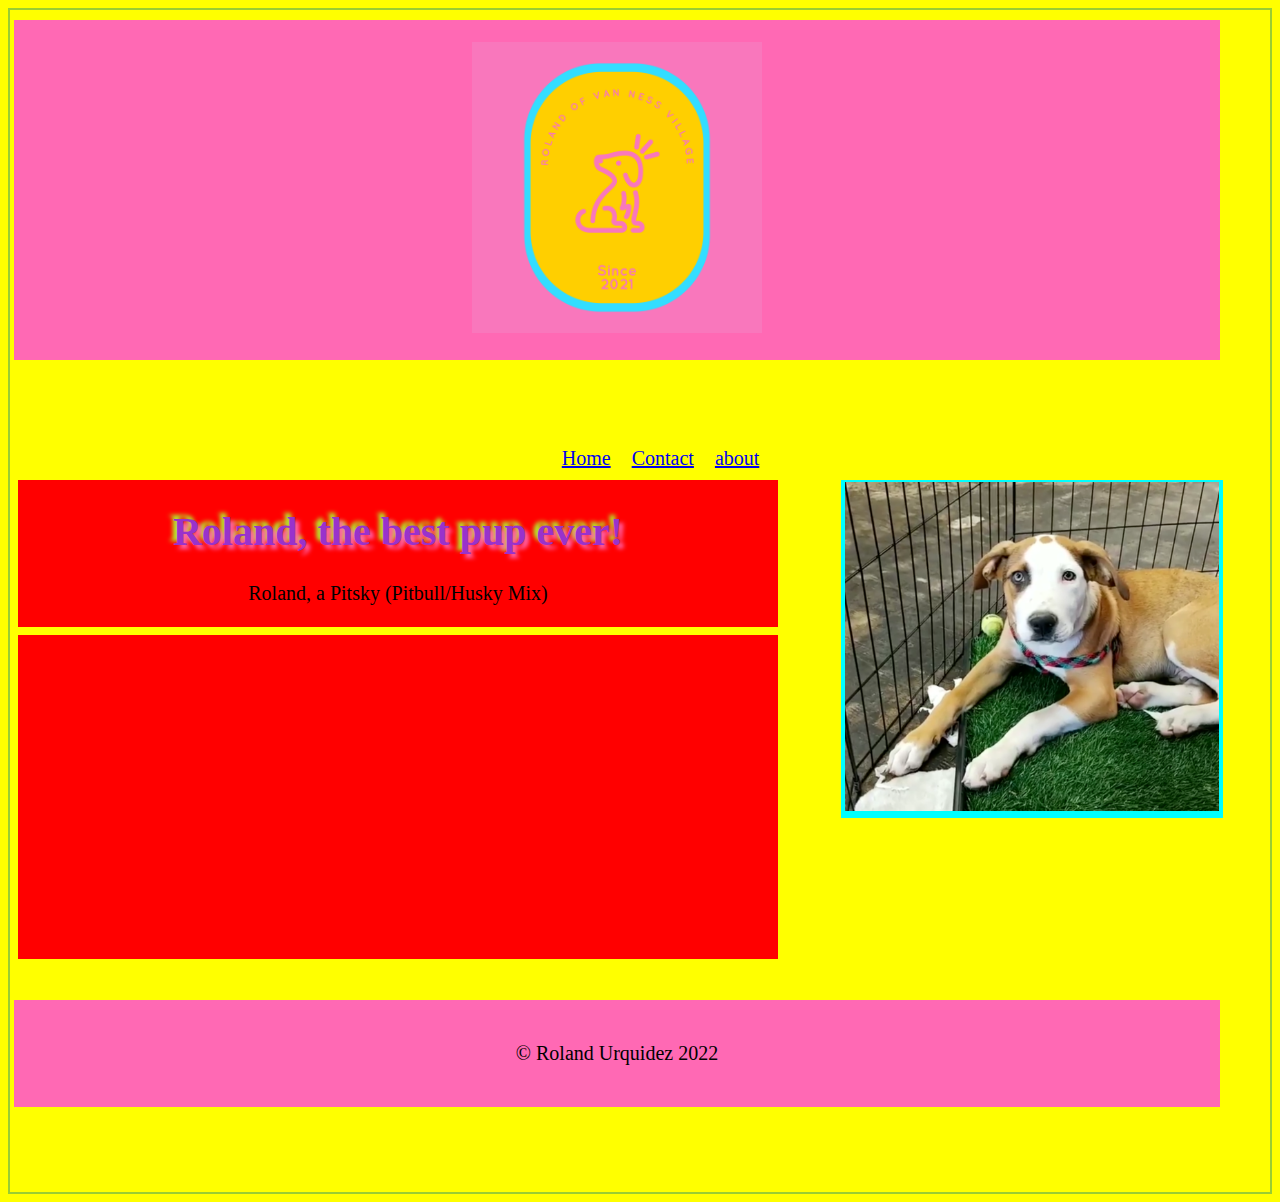
<file: index.html>
<!DOCTYPE html>
<html lang="en">
<head>
    <meta charset="UTF-8">
    <meta http-equiv="X-UA-Compatible" content="IE=edge">
    <meta name="viewport" content="width=device-width, initial-scale=1.0">
    <title>Static template</title>

    <link rel="stylesheet" href="style.css">

    <link rel="stylesheet" href="https://cdnjs.cloudflare.com/ajax/libs/font-awesome/4.7.0/css/font-awesome.min.css">

    <link rel="preconnect" href="https://fonts.googleapis.com">
<link rel="preconnect" href="https://fonts.gstatic.com" crossorigin>
<link href="https://fonts.googleapis.com/css2?family=Bebas+Neue&family=Poppins:wght@300&display=swap" rel="stylesheet">
</head>

<body>
    <header>
    <img src="./image/rollylogo.PNG" alt="rolandlogo" height="20%" width="25%" float=left>

    </header>
    <nav>
      <i class="fa-brands fa-facebook fa-xl" style="color: blue;"></i>
      <i class="fa-brands fa-instagram fa-xl"></i>
        <a href="./index.html">Home</a>
        <a href="./contact.html">Contact</a>
        <a href="./about.html">about</a>
    </nav>
    <aside>
        <a href="https://goo.gl/maps/zwwsh8Bft1wWfVh37">

        <img src="./image/roland.PNG" alt="rolls" height="100%" width="99%">
    </a>
    </aside>
    <section>
        <h1 style="text-shadow: 4px 4px 4px hotpink, -4px -4px 4px greenyellow;
    color: darkorchid"
    > Roland, the best pup ever!</h1>
        <p>Roland, a Pitsky (Pitbull/Husky Mix)</p>
    </section>
    <article>
        <iframe width="100%" height="315" src="https://www.youtube.com/embed/d8AgKctPAh0" title="YouTube video player" frameborder="0" allow="accelerometer; autoplay; clipboard-write; encrypted-media; gyroscope; picture-in-picture" allowfullscreen></iframe>
    </article>
<br>
    <footer>
        <p>
            &copy; Roland Urquidez 2022
        </p>
    </footer>
    
</body>
</html>
</file>
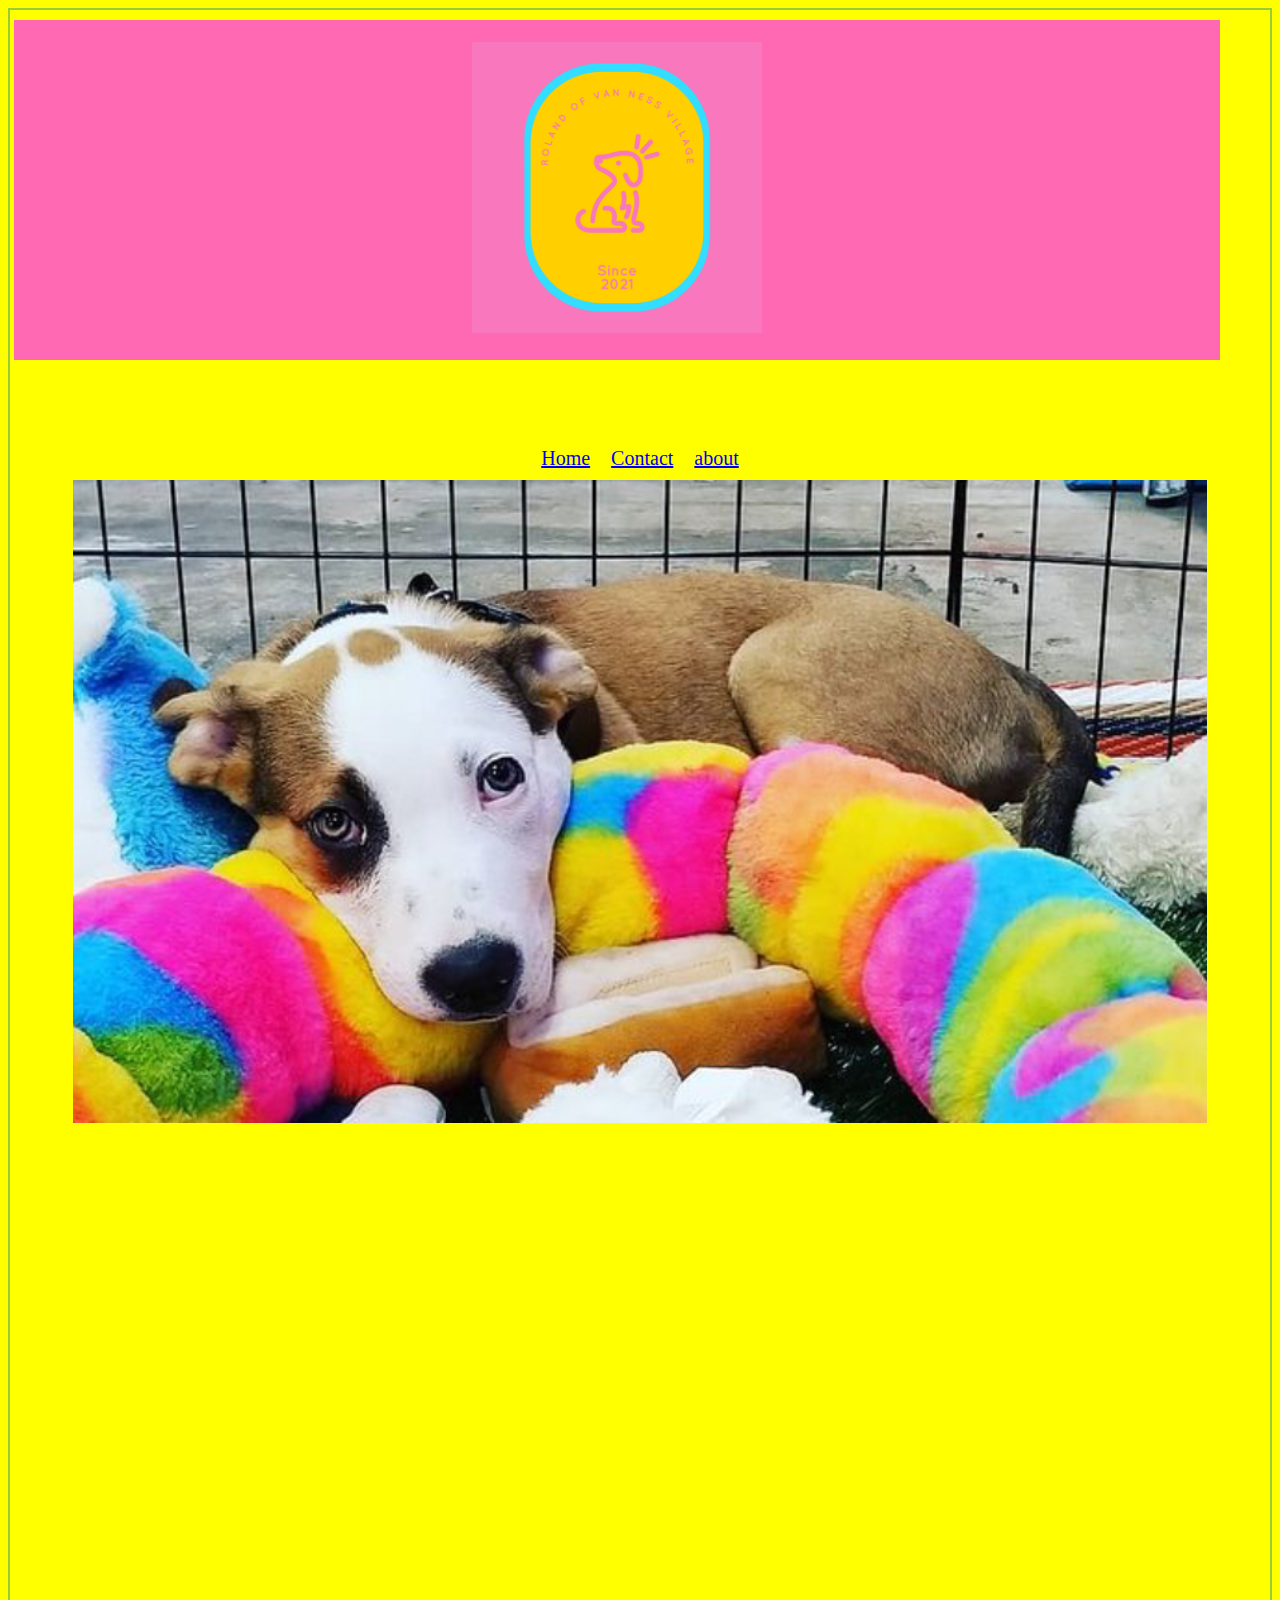
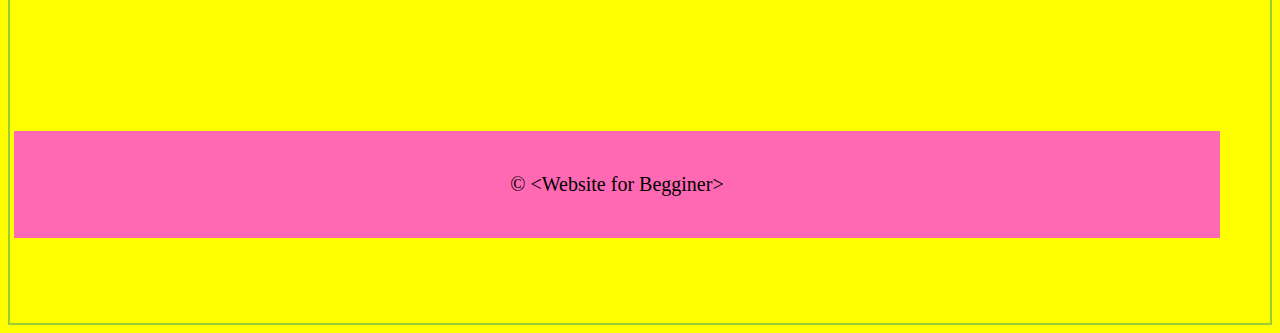
<file: about.html>
<!DOCTYPE html>
<html lang="en">
<head>
    <meta charset="UTF-8">
    <meta http-equiv="X-UA-Compatible" content="IE=edge">
    <meta name="viewport" content="width=device-width, initial-scale=1.0">
    <title>Static template</title>

    <link rel="stylesheet" href="style.css">
</head>

<body>
    <header>
     <img src="./image/rollylogo.PNG" alt="rolandlogo" height="20%" width="25%" float=left>
     </header>
    <nav>
        <a href="./index.html">Home</a>
        <a href="./contact.html">Contact</a>
        <a href="./about.html">about</a>
    </nav>
    <div>
        <img src="./image/rolandcaterpillar.jpeg" alt="rolandcaterpillar" height="95%" width="90%">
    </div>
   <div>
    <iframe src="https://www.google.com/maps/embed?pb=!1m18!1m12!1m3!1d3196.3268435145224!2d-119.80092758516513!3d36.76272587750892!2m3!1f0!2f0!3f0!3m2!1i1024!2i768!4f13.1!3m3!1m2!1s0x8094675073e4964f%3A0x2b2b86d82be9c95a!2s1474%20N%20Van%20Ness%20Ave%2C%20Fresno%2C%20CA%2093728!5e0!3m2!1sen!2sus!4v1645148755305!5m2!1sen!2sus" width="600" height="450" style="border:0;" allowfullscreen="" loading="lazy"></iframe>
   </div>
<br>
<br>
<br>
<br>
<br>
<br>
    <footer>
        <p>
            &copy; &lt;Website for Begginer&gt;
        </p>
    </footer>
    
</body>
</html>
</file>
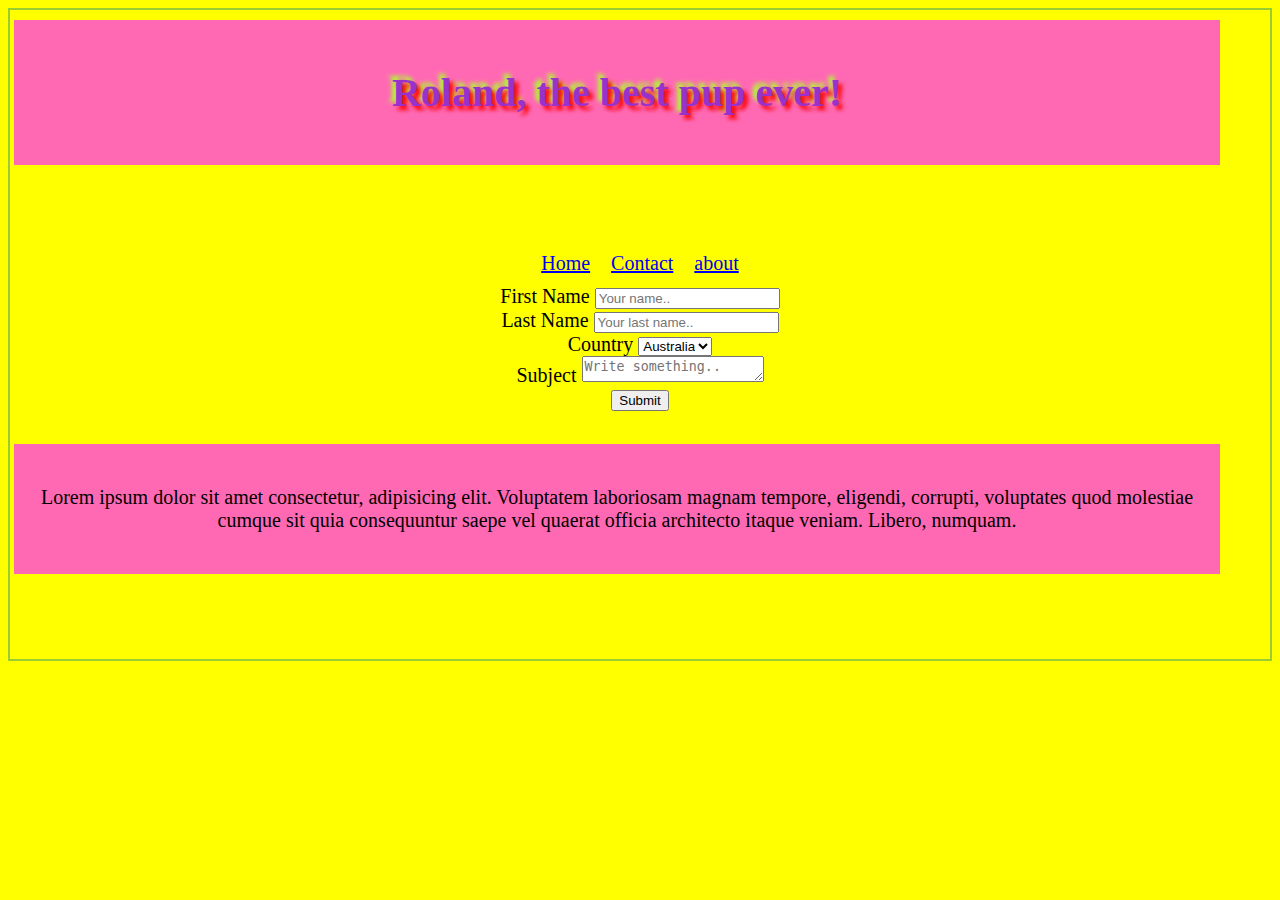
<file: contact.html>
<!DOCTYPE html>
<html lang="en">
<head>
    <meta charset="UTF-8">
    <meta http-equiv="X-UA-Compatible" content="IE=edge">
    <meta name="viewport" content="width=device-width, initial-scale=1.0">
    <title>Static template</title>

    <link rel="stylesheet" href="style.css">
    <link rel="stylesheet" href="contact.css">
</head>

<body>
    <header>
        <h1 style="text-shadow: 4px 4px 4px red, -4px -4px 4px greenyellow;
    color: darkorchid"
    
    > Roland, the best pup ever!</h1>

    </header>
    <nav>
        <a href="./index.html">Home</a>
        <a href="./contact.html">Contact</a>
        <a href="./about.html">about</a>
    </nav>
    <div class="container">
        <form action="action_page.php">
      
          <label for="fname">First Name</label>
          <input type="text" id="fname" name="firstname" placeholder="Your name..">
      <br>
          <label for="lname">Last Name</label>
          <input type="text" id="lname" name="lastname" placeholder="Your last name..">
      <br>
          <label for="country">Country</label>
          <select id="country" name="country">
            <option value="australia">Australia</option>
            <option value="canada">Canada</option>
            <option value="usa">USA</option>
          </select>
      <br>
          <label for="subject">Subject</label>
          <textarea id="subject" name="subject" placeholder="Write something.." style="height:20px"></textarea>
      <br>
          <input type="submit" value="Submit">
      
        </form>
      </div>
<br>
    <footer>
        <p>Lorem ipsum dolor sit amet consectetur, adipisicing elit. Voluptatem laboriosam magnam tempore, eligendi, corrupti, voluptates quod molestiae cumque sit quia consequuntur saepe vel quaerat officia architecto itaque veniam. Libero, numquam.</p>
    </footer>
    
</body>
</html>
</file>
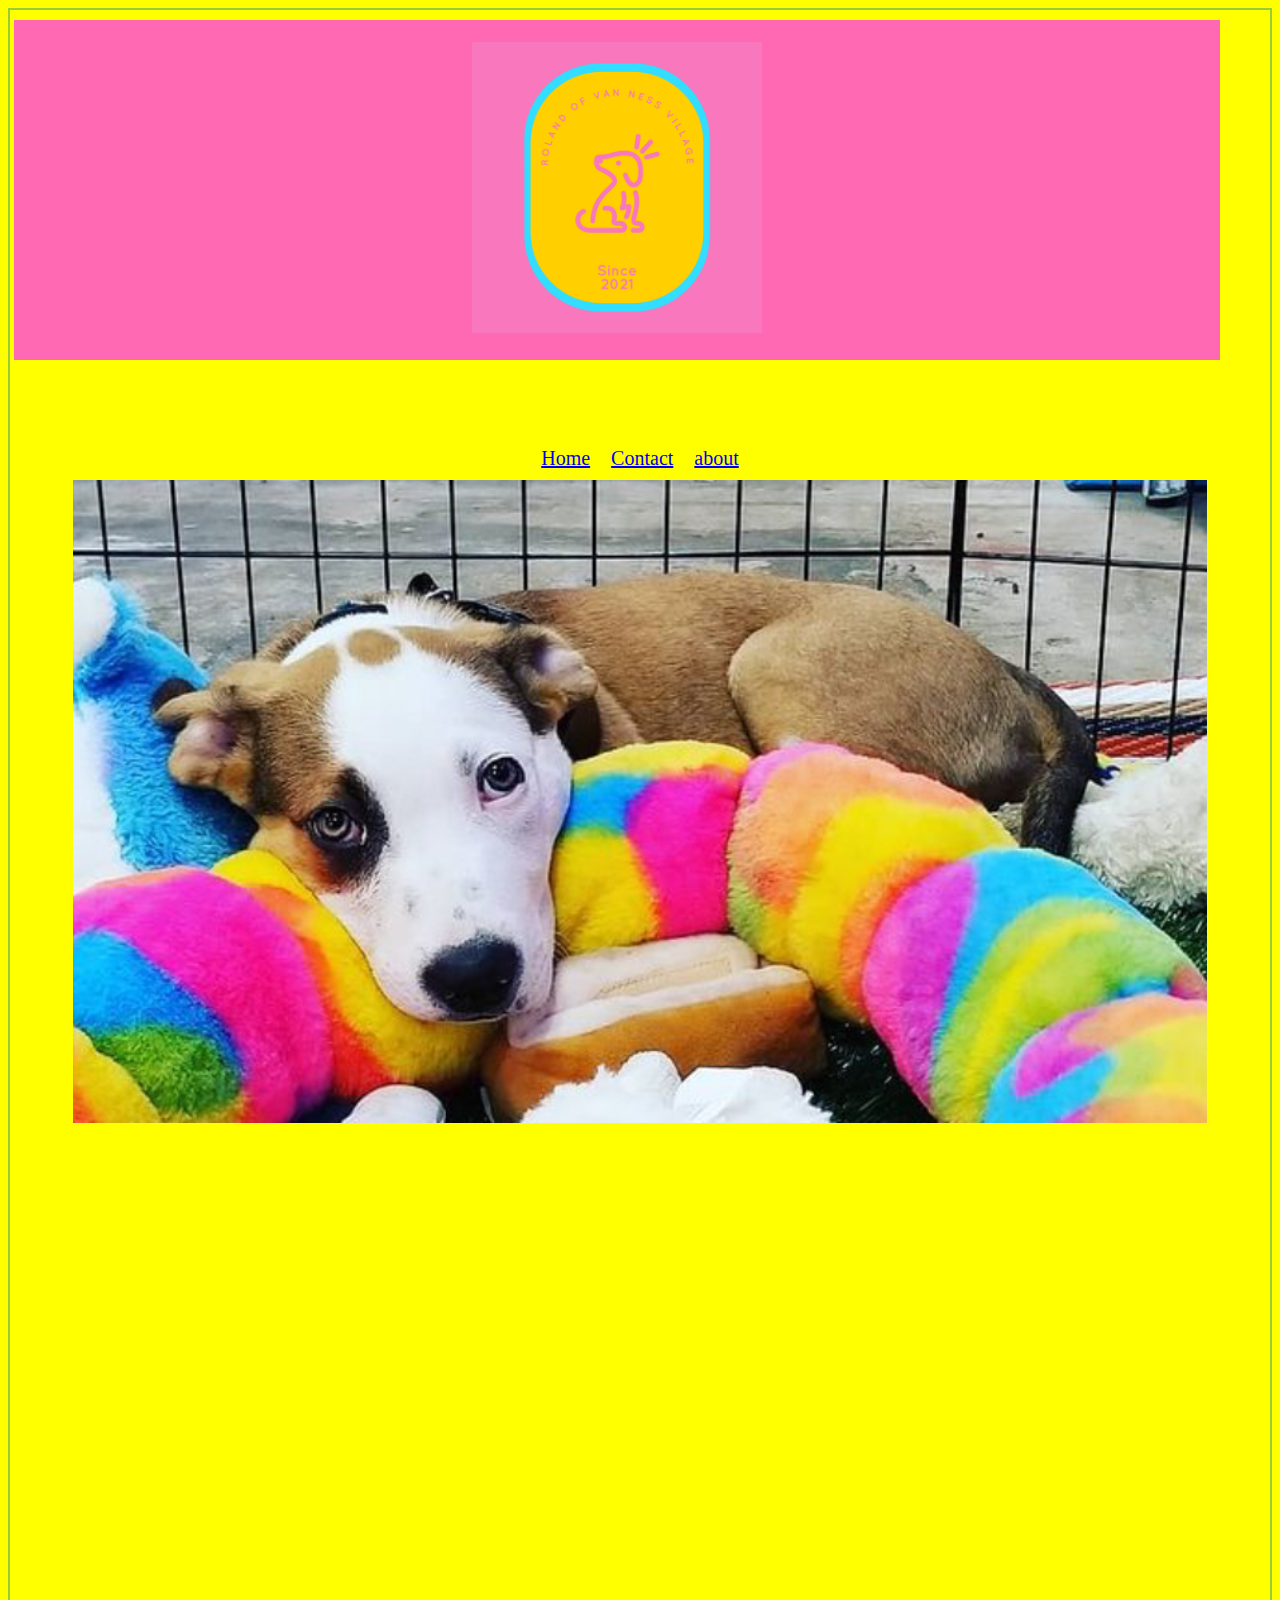
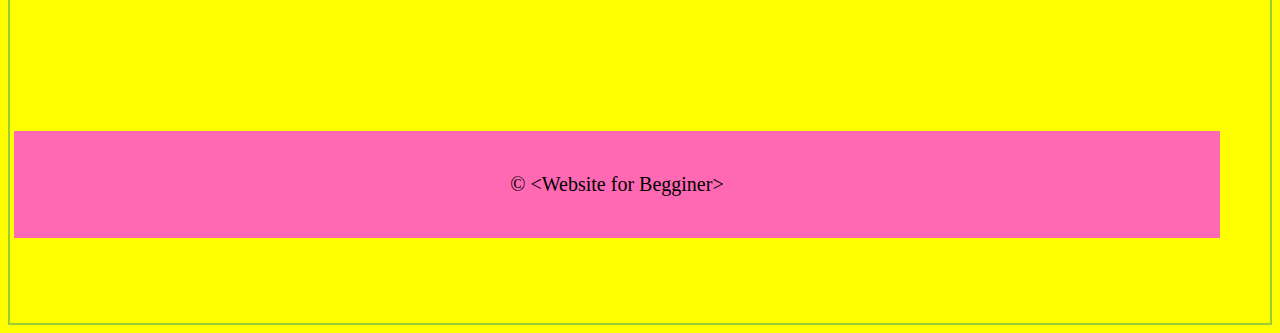
<file: finalproject/about.html>
<!DOCTYPE html>
<html lang="en">
<head>
    <meta charset="UTF-8">
    <meta http-equiv="X-UA-Compatible" content="IE=edge">
    <meta name="viewport" content="width=device-width, initial-scale=1.0">
    <title>Static template</title>

    <link rel="stylesheet" href="style.css">
</head>

<body>
    <header>
     <img src="./image/rollylogo.PNG" alt="rolandlogo" height="20%" width="25%" float=left>
     </header>
    <nav>
        <a href="nowhere">Home</a>
        <a href="nowhere">Contact</a>
        <a href="nowhere">about</a>
    </nav>
    <div>
        <img src="./image/rolandcaterpillar.jpeg" alt="rolandcaterpillar" height="95%" width="90%">
    </div>
   <div>
    <iframe src="https://www.google.com/maps/embed?pb=!1m18!1m12!1m3!1d3196.3268435145224!2d-119.80092758516513!3d36.76272587750892!2m3!1f0!2f0!3f0!3m2!1i1024!2i768!4f13.1!3m3!1m2!1s0x8094675073e4964f%3A0x2b2b86d82be9c95a!2s1474%20N%20Van%20Ness%20Ave%2C%20Fresno%2C%20CA%2093728!5e0!3m2!1sen!2sus!4v1645148755305!5m2!1sen!2sus" width="600" height="450" style="border:0;" allowfullscreen="" loading="lazy"></iframe>
   </div>
<br>
<br>
<br>
<br>
<br>
<br>
    <footer>
        <p>
            &copy; &lt;Website for Begginer&gt;
        </p>
    </footer>
    
</body>
</html>
</file>
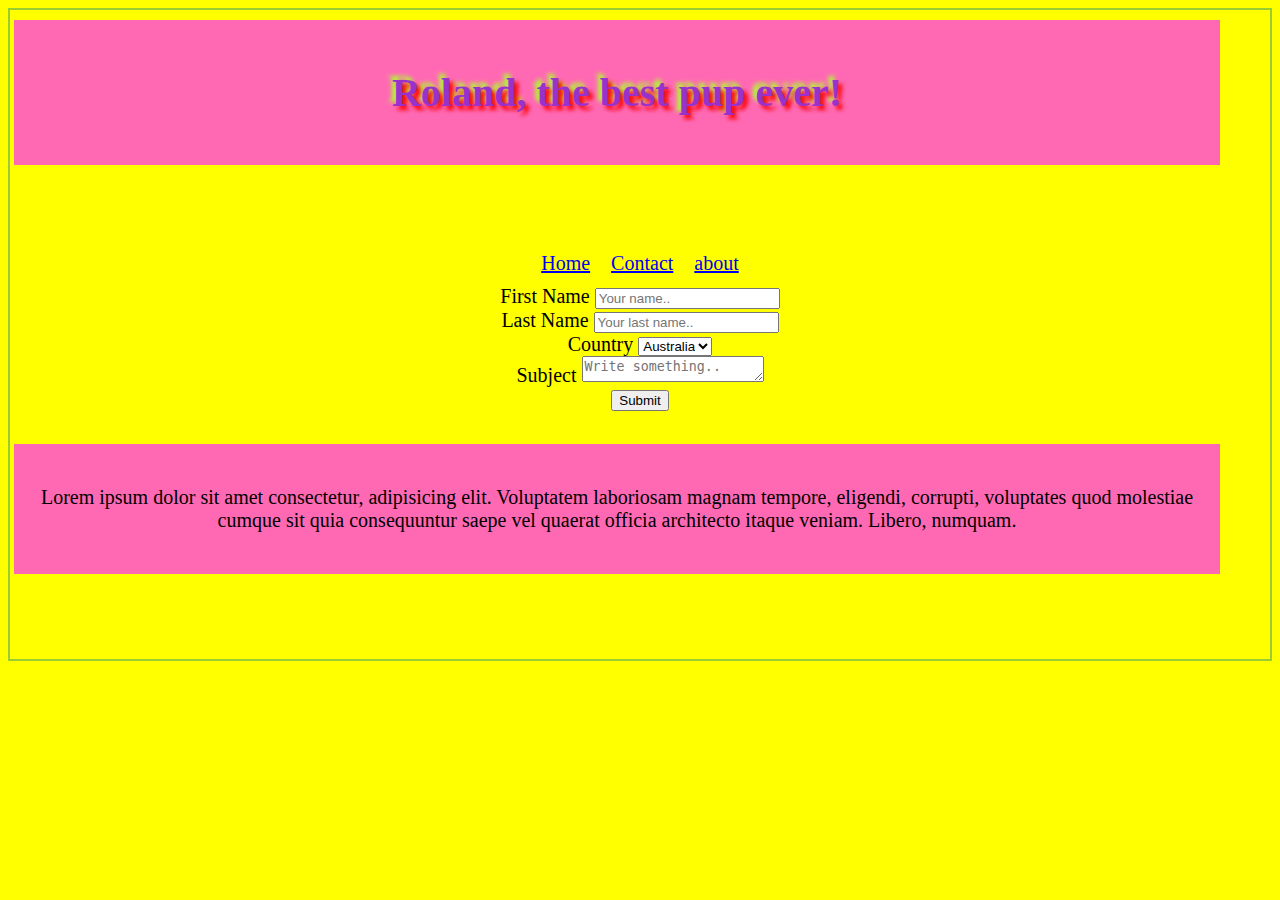
<file: finalproject/contact.html>
<!DOCTYPE html>
<html lang="en">
<head>
    <meta charset="UTF-8">
    <meta http-equiv="X-UA-Compatible" content="IE=edge">
    <meta name="viewport" content="width=device-width, initial-scale=1.0">
    <title>Static template</title>

    <link rel="stylesheet" href="style.css">
    <link rel="stylesheet" href="contact.css">
</head>

<body>
    <header>
        <h1 style="text-shadow: 4px 4px 4px red, -4px -4px 4px greenyellow;
    color: darkorchid"
    
    > Roland, the best pup ever!</h1>

    </header>
    <nav>
        <a href="nowhere">Home</a>
        <a href="nowhere">Contact</a>
        <a href="nowhere">about</a>
    </nav>
    <div class="container">
        <form action="action_page.php">
      
          <label for="fname">First Name</label>
          <input type="text" id="fname" name="firstname" placeholder="Your name..">
      <br>
          <label for="lname">Last Name</label>
          <input type="text" id="lname" name="lastname" placeholder="Your last name..">
      <br>
          <label for="country">Country</label>
          <select id="country" name="country">
            <option value="australia">Australia</option>
            <option value="canada">Canada</option>
            <option value="usa">USA</option>
          </select>
      <br>
          <label for="subject">Subject</label>
          <textarea id="subject" name="subject" placeholder="Write something.." style="height:20px"></textarea>
      <br>
          <input type="submit" value="Submit">
      
        </form>
      </div>
<br>
    <footer>
        <p>Lorem ipsum dolor sit amet consectetur, adipisicing elit. Voluptatem laboriosam magnam tempore, eligendi, corrupti, voluptates quod molestiae cumque sit quia consequuntur saepe vel quaerat officia architecto itaque veniam. Libero, numquam.</p>
    </footer>
    
</body>
</html>
</file>
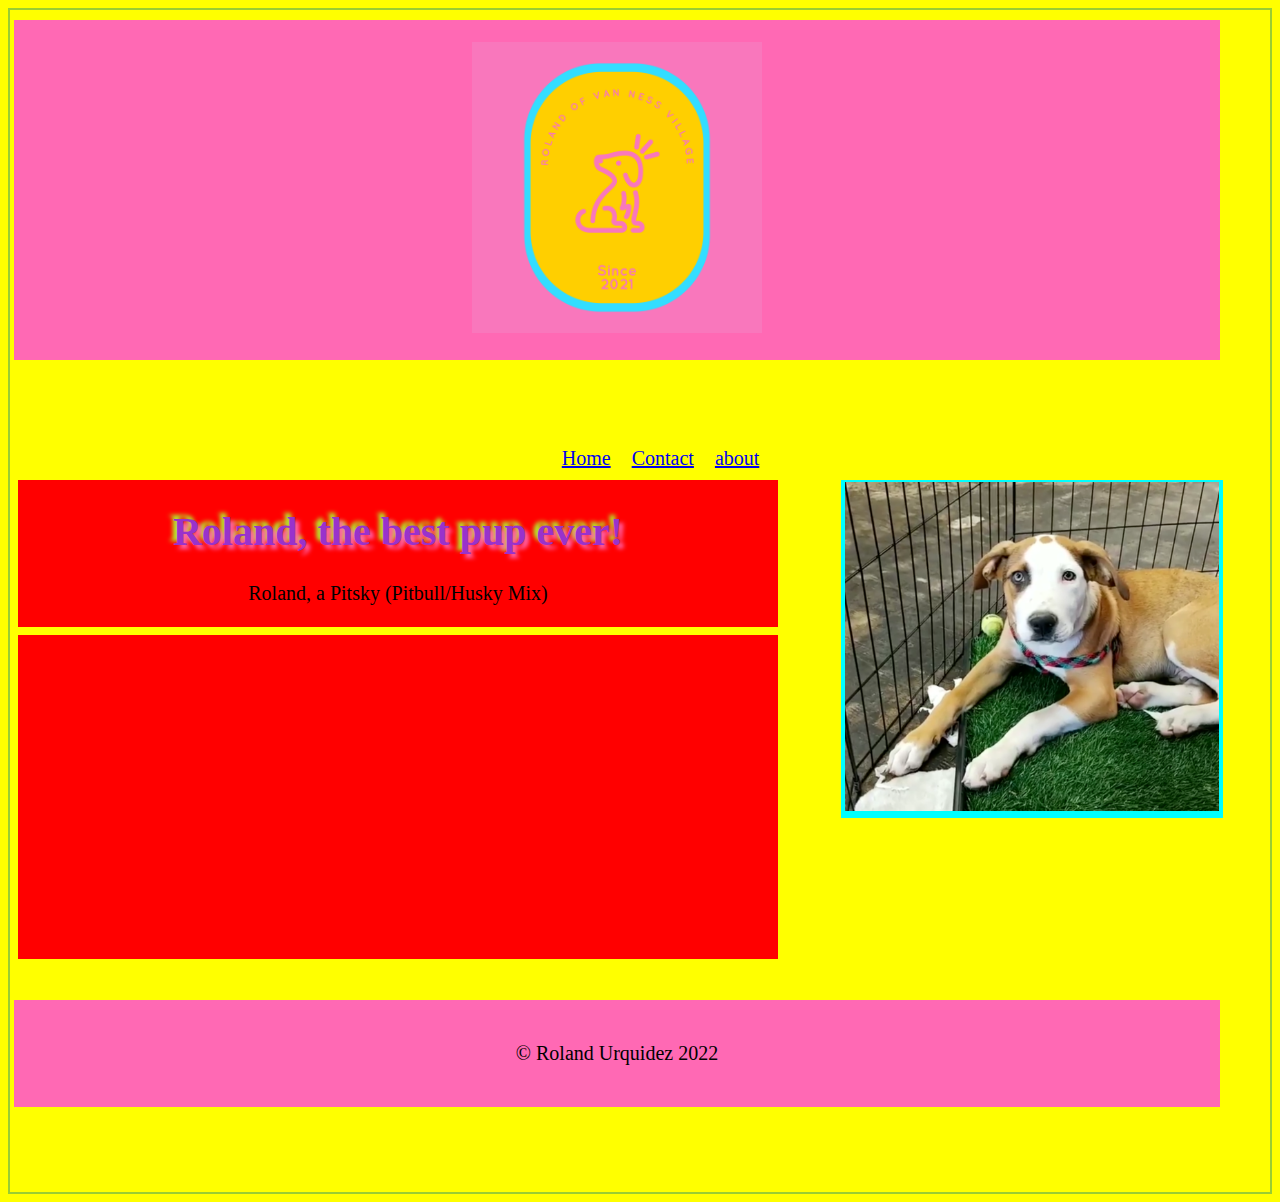
<file: finalproject/home.html>
<!DOCTYPE html>
<html lang="en">
<head>
    <meta charset="UTF-8">
    <meta http-equiv="X-UA-Compatible" content="IE=edge">
    <meta name="viewport" content="width=device-width, initial-scale=1.0">
    <title>Static template</title>

    <link rel="stylesheet" href="style.css">

    <link rel="stylesheet" href="https://cdnjs.cloudflare.com/ajax/libs/font-awesome/4.7.0/css/font-awesome.min.css">

    <link rel="preconnect" href="https://fonts.googleapis.com">
<link rel="preconnect" href="https://fonts.gstatic.com" crossorigin>
<link href="https://fonts.googleapis.com/css2?family=Bebas+Neue&family=Poppins:wght@300&display=swap" rel="stylesheet">
</head>

<body>
    <header>
    <img src="./image/rollylogo.PNG" alt="rolandlogo" height="20%" width="25%" float=left>

    </header>
    <nav>
      <i class="fa-brands fa-facebook fa-xl" style="color: blue;"></i>
      <i class="fa-brands fa-instagram fa-xl"></i>
        <a href="nowhere">Home</a>
        <a href="nowhere">Contact</a>
        <a href="nowhere">about</a>
    </nav>
    <aside>
        <a href="https://goo.gl/maps/zwwsh8Bft1wWfVh37">

        <img src="./image/roland.PNG" alt="rolls" height="100%" width="99%">
    </a>
    </aside>
    <section>
        <h1 style="text-shadow: 4px 4px 4px hotpink, -4px -4px 4px greenyellow;
    color: darkorchid"
    > Roland, the best pup ever!</h1>
        <p>Roland, a Pitsky (Pitbull/Husky Mix)</p>
    </section>
    <article>
        <iframe width="100%" height="315" src="https://www.youtube.com/embed/d8AgKctPAh0" title="YouTube video player" frameborder="0" allow="accelerometer; autoplay; clipboard-write; encrypted-media; gyroscope; picture-in-picture" allowfullscreen></iframe>
    </article>
<br>
    <footer>
        <p>
            &copy; Roland Urquidez 2022
        </p>
    </footer>
    
</body>
</html>
</file>
<file: style.css>
body {
    text-align: center;
    border: 2px solid yellowgreen;
    background-color: yellow;
    color: black;
    font-size: 20px;
    /* padding: 20px; */
    /* height: 100vh; */
    
}
header,
footer {
    border: 2px solid hotpink;
    margin: 10px 50px 85px 4px;
    background-color: hotpink;
    padding: 20px;
    height: 15%;
}
nav {
    border: 2px solid yellow;
    background-color: yellow;
    margin: 8px;
     /* overflow: hidden; */
}
nav a { 
    margin: 8px; scrollbar-width:inherit
}
section,
article { 
    height: 25%;
        border: 2px solid red;
        background-color: red;
        margin: 8px;
        width: 60%;
}
aside {
    border: 2px solid cyan;
    background-color: cyan;
    width: 30%;
    float: right; 
    height: 85%;
    margin-right: 47px;
}

font-family: 'Bebas Neue', cursive;
font-family: 'Poppins', sans-serif;
</file>
<file: contact.css>
textarea{
    height: 100px;
}
</file>
<file: finalproject/style.css>
body {
    text-align: center;
    border: 2px solid yellowgreen;
    background-color: yellow;
    color: black;
    font-size: 20px;
    /* padding: 20px; */
    /* height: 100vh; */
    
}
header,
footer {
    border: 2px solid hotpink;
    margin: 10px 50px 85px 4px;
    background-color: hotpink;
    padding: 20px;
    height: 15%;
}
nav {
    border: 2px solid yellow;
    background-color: yellow;
    margin: 8px;
     /* overflow: hidden; */
}
nav a { 
    margin: 8px; scrollbar-width:inherit
}
section,
article { 
    height: 25%;
        border: 2px solid red;
        background-color: red;
        margin: 8px;
        width: 60%;
}
aside {
    border: 2px solid cyan;
    background-color: cyan;
    width: 30%;
    float: right; 
    height: 85%;
    margin-right: 47px;
}

font-family: 'Bebas Neue', cursive;
font-family: 'Poppins', sans-serif;
</file>
<file: finalproject/contact.css>
textarea{
    height: 100px;
}
</file>
